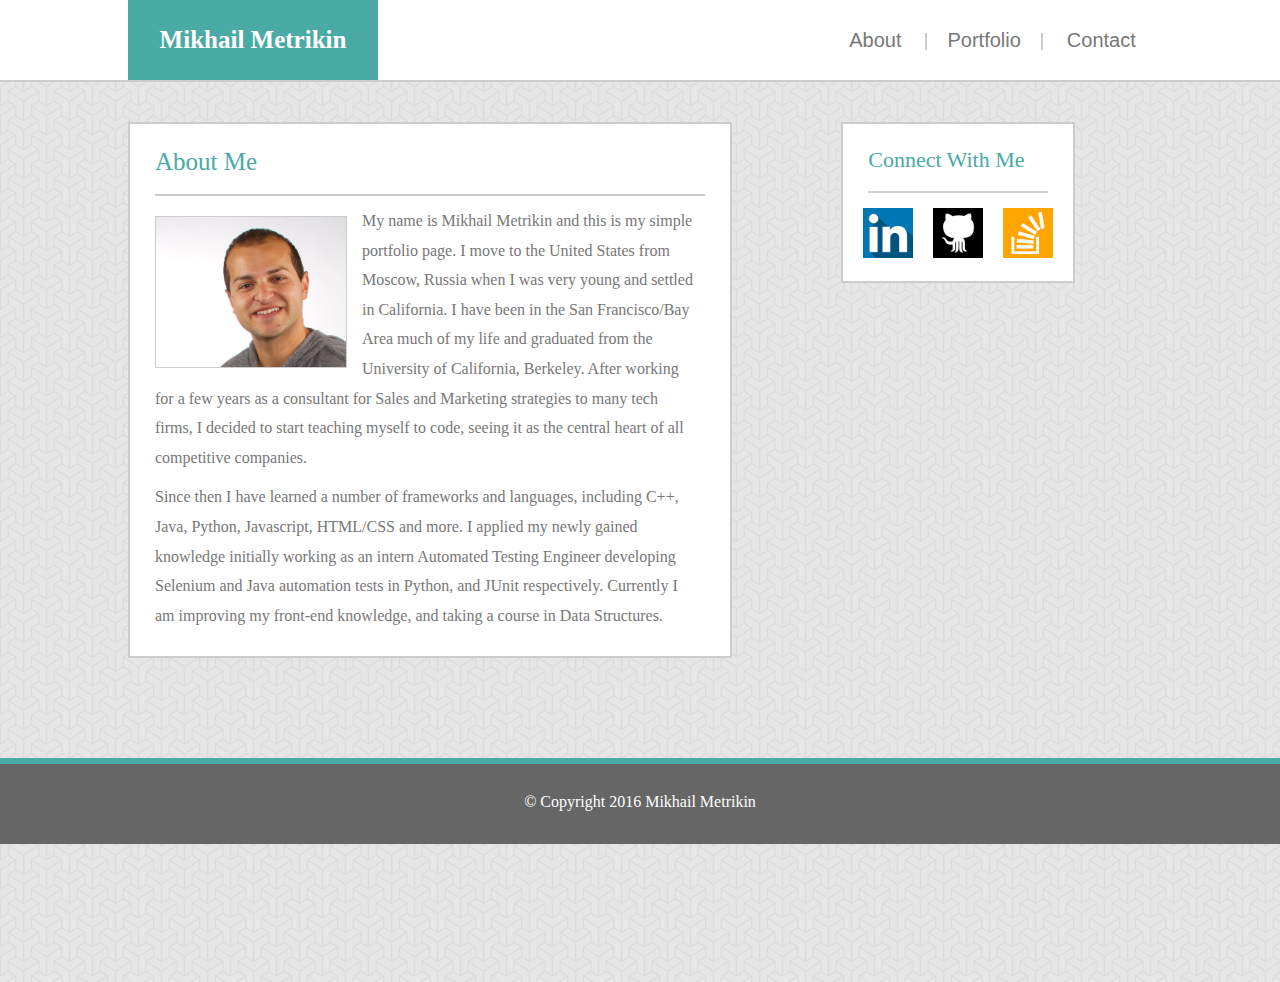
<file: index.html>
<!DOCTYPE html>

<html>

    <head>

        <title>Mikhail Metrikin Portfolio</title>

        <link rel="shortcut icon" href="assets/images/favicon.ico"/>
        <link rel="stylesheet" type="text/css" href="assets/css/reset.css">
		<link rel="stylesheet" type="text/css" href="assets/css/style.css">

        <meta name="viewport" content="width=device-width">

	</head>

    <body>

        <header>

            <a href="#">
                <div id="nameContainer">
                    <h2 id="nameText">Mikhail Metrikin</h2>
                    <br>
                </div>
            </a>

                <ul id="navigationMenu">
                    <li class="headLinks" id="about"><a href="index.html">About</a></li>
                    <li class="headLinks" id="portfolio"><a href="portfolio.html">Portfolio</a></li>
                    <li class="headLinks" id="contact"><a href="contact.html">Contact</a></li>
                </ul>

		</header>

        <div class="wrapper">

            <div class="mainDiv" id="bio">

                <h2  class="headingContainer" id="aboutMe">About Me</h2>
                <img id="headshot" src="assets/images/profilePic.jpg" alt="MikhailMetrikin">
                <p class="writtenBio">My name is Mikhail Metrikin and this is my simple portfolio page. I move to the United States from Moscow, Russia when I was very young and settled in California. I have been in the San Francisco/Bay Area much of my life and graduated from the University of California, Berkeley. After working for a few years as a consultant for Sales and Marketing strategies to many tech firms, I decided to start teaching myself to code, seeing it as the central heart of all competitive companies.</p>
                <p class="writtenBio">Since then I have learned a number of frameworks and languages, including C++, Java, Python, Javascript, HTML/CSS and more. I applied my newly gained knowledge initially working as an intern Automated Testing Engineer developing Selenium and Java automation tests in Python, and JUnit respectively. Currently I am improving my front-end knowledge, and taking a course in Data Structures.</p>

			    <br>

            </div>

            <div id="connect">

                <h2 class="headingContainer" id="connectHeader">Connect With Me</h2>

                <div class="icons_container">
                    <a href="https://www.linkedin.com/in/mishametrikin" target="_blank">
                        <img src="assets/images/linkedin.png" alt="LinkedIn" class="socialMedia">
                    </a>

                    <a href="https://github.com/VolkRiot" target="_blank">
                        <img src="assets/images/github.png" alt="GitHub" class="socialMedia">
                    </a>

                    <a href="https://stackoverflow.com/users/7287878/misha-metrikin" target="_blank">
                        <img src="assets/images/stackoverflow.png" alt="Stack Overflow" class="socialMedia">
                    </a>
                </div>

            </div>

            <div class="push"></div>

            <footer id="footer">
                <h3>&#169; Copyright 2016 Mikhail Metrikin</h3>
            </footer>

        </div>

    </body>

</html>
</file>
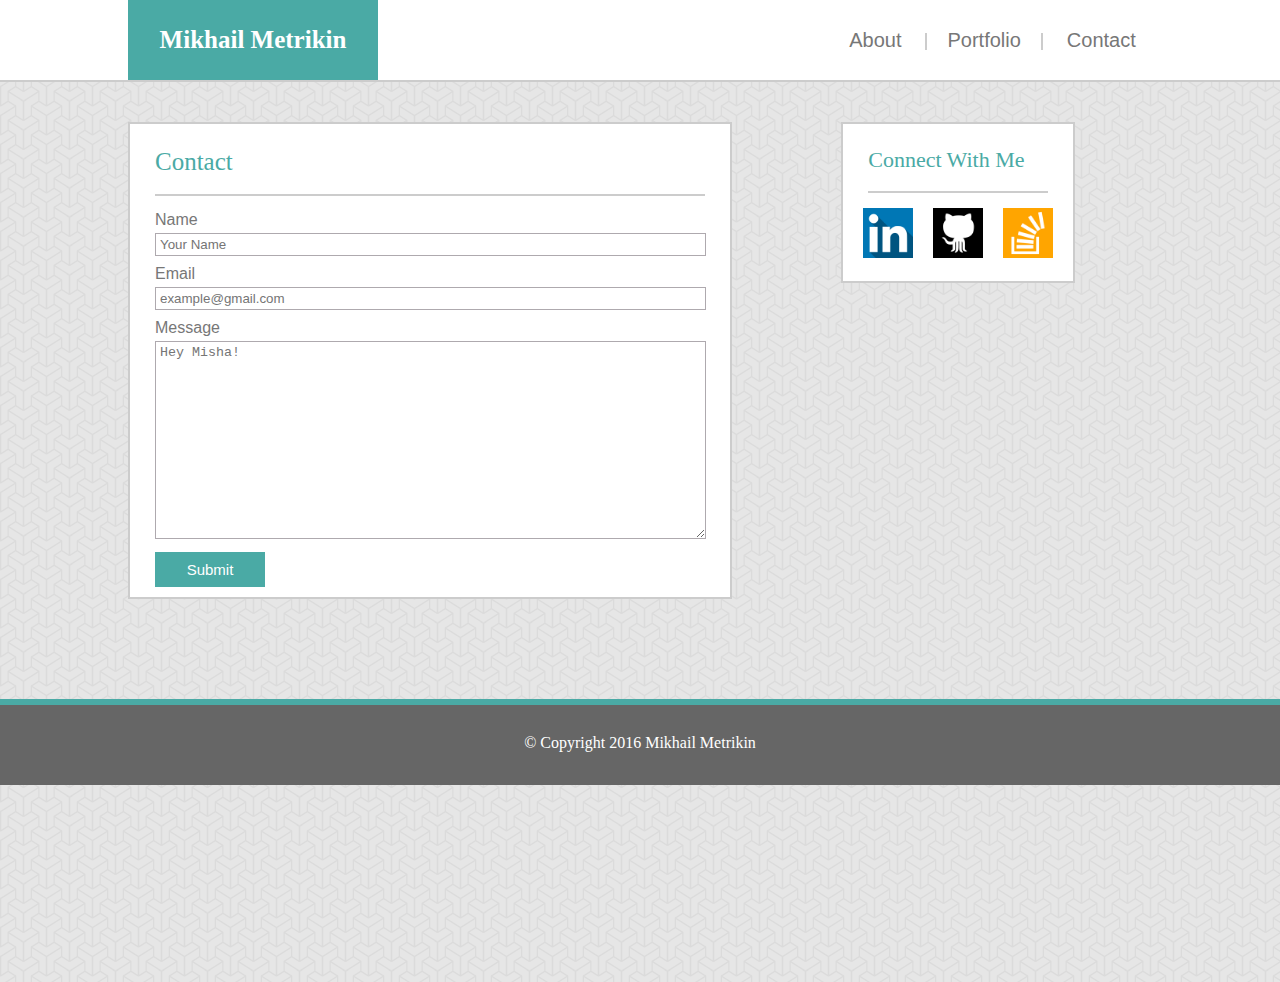
<file: contact.html>
<!DOCTYPE html>
<html>

	<head>

		<title>Mikhail Metrikin Portfolio</title>

		<link rel="shortcut icon" href="assets/images/favicon.ico"/>
		<link rel="stylesheet" type="text/css" href="assets/css/reset.css">
		<link rel="stylesheet" type="text/css" href="assets/css/style.css">

		<meta name="viewport" content="width=device-width">

	</head>

	<body>

		<header>

			<a href="index.html">
				<div id="nameContainer">
					<h2 id="nameText">Mikhail Metrikin</h2>
					<br>
				</div>
			</a>

			<ul id="navigationMenu">
				<li class="headLinks" id="about"><a href="index.html">About</a></li>
				<li class="headLinks" id="portfolio"><a href="portfolio.html">Portfolio</a></li>
				<li class="headLinks" id="contact"><a href="contact.html">Contact</a></li>
			</ul>

		</header>
		<div class="wrapper">

			<div class="mainDiv" id="contactDiv">

				<h2 class="headingContainer" id="contactText">Contact</h2>
				<br>

				<form>
					Name
					<br>
					<input class="textBox" title="Name" type="text" placeholder="Your Name">
					<br>
					Email
					<br>
					<input class="textBox" title="Email" type="text" placeholder="example@gmail.com">
					<br>
					Message
					<br>
					<textarea class="textBox" title="Message" placeholder="Hey Misha!"></textarea>
					<br>
					<button id="submitButton">Submit</button>
				</form>

			</div>

        	<div id="connect">

        	    <h2 class="headingContainer" id="connectHeader">Connect With Me</h2>

        	    <div class="icons_container">
        	        <a href="https://www.linkedin.com/in/mishametrikin" target="_blank">
        	            <img src="assets/images/linkedin.png" alt="LinkedIn" class="socialMedia">
        	        </a>

        	        <a href="https://github.com/VolkRiot" target="_blank">
        	            <img src="assets/images/github.png" alt="GitHub" class="socialMedia">
        	        </a>

        	        <a href="https://stackoverflow.com/users/7287878/misha-metrikin" target="_blank">
        	            <img src="assets/images/stackoverflow.png" alt="Stack Overflow" class="socialMedia">
        	        </a>

        	    </div>

			</div>

				<div class="push"></div>

				<footer id="footer">
					<h3>&#169; Copyright 2016 Mikhail Metrikin</h3>
				</footer>

		</div>

	</body>

</html>
</file>
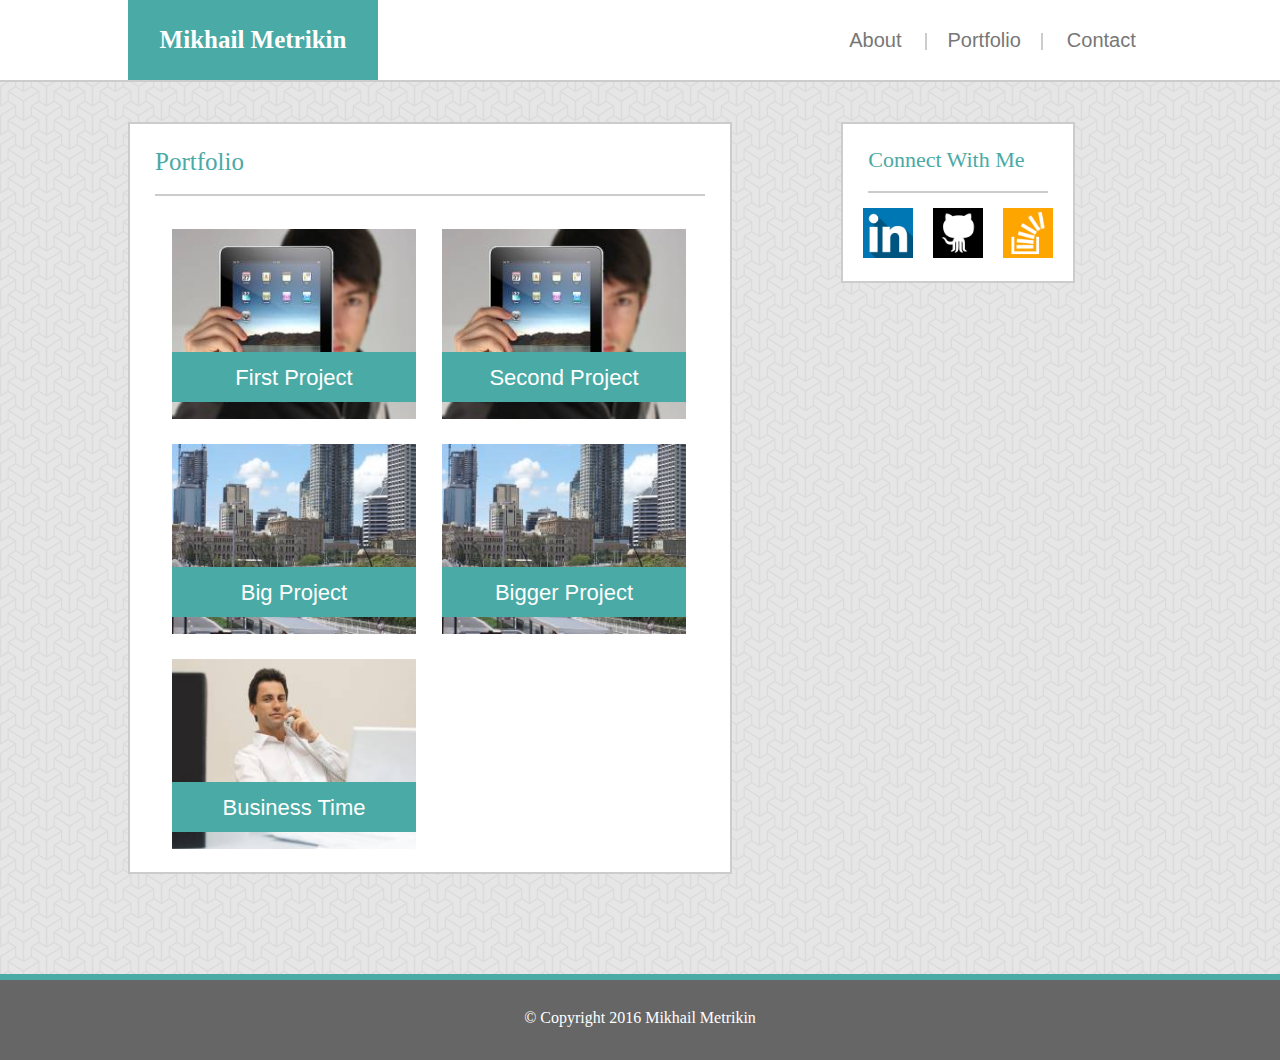
<file: portfolio.html>
<!DOCTYPE html>
<html>

    <head>

        <title>Mikhail Metrikin Portfolio</title>

        <link rel="shortcut icon" href="assets/images/favicon.ico"/>
		<link rel="stylesheet" type="text/css" href="assets/css/reset.css">
		<link rel="stylesheet" type="text/css" href="assets/css/style.css">

        <meta name="viewport" content="width=device-width">

	</head>

	<body>

        <header>

            <a href="index.html">
                <div id="nameContainer">
                    <h2 id="nameText">Mikhail Metrikin</h2>
                    <br>
                </div>
            </a>

            <ul id="navigationMenu">
                <li class="headLinks" id="about"><a href="index.html">About</a></li>
                <li class="headLinks" id="portfolio"><a href="portfolio.html">Portfolio</a></li>
                <li class="headLinks" id="contact"><a href="contact.html">Contact</a></li>
            </ul>

        </header>

        <div class="wrapper">

            <div class="mainDiv" id="portfolioDiv">

                <h2 class="headingContainer" id="portfolioText">Portfolio</h2>
                <br>
                <a href="#" >
                    <div class="imgContainer">
                        <img class="profileImg" src="assets/images/imgtech.jpg" alt="">
                        <h3 class="headerExample">First Project</h3>
                    </div>
                </a>
                <a href="#">
                    <div class="imgContainer">
                        <img class="profileImg" src="assets/images/imgtech.jpg" alt="">
                        <h3 class="headerExample">Second Project</h3>
                    </div>
                </a>
                <a href="#">
                    <div class="imgContainer">
                        <img class="profileImg" src="assets/images/imgcity.jpg" alt="">
                        <h3 class="headerExample">Big Project</h3>
                    </div>
                </a>
                <a href="#">
                    <div class="imgContainer">
                        <img class="profileImg" src="assets/images/imgcity.jpg" alt="">
                        <h3 class="headerExample">Bigger Project</h3>
                    </div>
                </a>
                <a href="#">
                    <div class="imgContainer">
                        <img class="profileImg" src="assets/images/imgbusiness.jpg" alt="">
                        <h3 class="headerExample">Business Time</h3>
                    </div>
                </a>


			</div>

            <div id="connect">

                <h2 class="headingContainer" id="connectHeader">Connect With Me</h2>

                <div class="icons_container">
                    <a href="https://www.linkedin.com/in/mishametrikin" target="_blank">
                        <img src="assets/images/linkedin.png" alt="LinkedIn" class="socialMedia">
                    </a>

                    <a href="https://github.com/VolkRiot" target="_blank">
                        <img src="assets/images/github.png" alt="GitHub" class="socialMedia">
                    </a>

                    <a href="https://stackoverflow.com/users/7287878/misha-metrikin" target="_blank">
                        <img src="assets/images/stackoverflow.png" alt="Stack Overflow" class="socialMedia">
                    </a>
                </div>

            </div>

            <div class="push"></div>

            <footer id="footer">
                <h3>&#169; Copyright 2016 Mikhail Metrikin</h3>
            </footer>

        </div>

	</body>

</html>
</file>
<file: assets/css/style.css>
body{
    background: url("../images/escheresque.png");
    min-height: 100%;
}

header{
    position: relative;
    border-bottom: 2px #cccccc solid;
    height: 80px;
    background-color: white;
}

.wrapper{
    position: absolute;
    min-height: 100%;
    width: 100%;
    margin-bottom: -80px;

}

#nameContainer{
    position: absolute;
    background-color: #4aaaa5;
    left: 10%;
    width: 250px;
    height: 100%;
    text-align: center;
}

#nameContainer:hover{
    background-color: cornflowerblue;
}

#nameText{
    font-family: Georgia, Times, "Times New Roman", serif;
    font-size: 25px;
    font-weight: bold;
    color: white;
    margin-top: 27px;
}

#navigationMenu{
    position: absolute;
    list-style-type: none;
    padding-top: 30px;
    margin: 0 10px 0 10px;
    left: 64%;
}

.headLinks{
    position: relative;
    display: inline;
    justify-content: center;
    align-items: center;
    padding: 0 20px 0 20px;
}

li a{
    color: #777777;
    font-family: Arial, "Helvetica Neue", Helvetica, sans-serif;
    font-size: 20px;
}

a:hover{
    color: #4aaaa5;
}

#portfolio{
    border-left: 2px solid #CCCCCC;
    border-right: 2px solid #CCCCCC;
}

.headingContainer{
    padding: 25px 0 20px 0;
    border-bottom: 2px #CCCCCC solid;
    font-family: Georgia, Times, "Times New Roman", serif;
    font-size: 25px;
    color: #4aaaa5;
}

.mainDiv{
    float: left;
    position: relative;
    margin-top: 40px;
    padding: 0 25px 0 25px;
    left: 10%;
    width: 550px;
    border: 2px solid #CCCCCC;
    background-color: white;
    z-index: 1;
}

#portfolioDiv{
    padding: 0 25px 15px 25px;
}

#headshot {
    position: relative;
    margin-top: 20px;
    margin-right: 15px;
    float: left;
    height: 150px;
    width: 190px;
    border: 1px solid #CCCCCC;
}

.profileImg{
    width: 244px;
    height: 190px;
    margin: 15px 10px 5px 15px;
    border: 2px solid white;
}

.profileImg:hover{
    border: 2px solid #4aaaa5;
}

.writtenBio{
    position: relative;
    margin: 10px 10px 10px 0;
    line-height: 185%;
    color: #777777;
}

form{
    position: relative;
    width: 100%;
    margin-bottom: 10px;
    color: #777777;
    font-family: Arial, "Helvetica Neue", Helvetica, sans-serif;
}

.textBox{
    color: #AEA9AE;
    width: 99%;
    border: 1px #AEA9AE solid;
    margin: 5px 0 10px 0;
    padding: 3px 0 3px 4px;
}

.textBox:only-of-type{
    height: 190px;
}

button{
    border: none;
    background-color: #4aaaa5;
    color: white;
    display: block;
    height: 35px;
    width: 110px;
    font-size: 15px;
}

button:hover{
    background-color: #3B8884;
}

.headerExample{
    position: absolute;
    box-sizing: border-box;
    display: block;
    width: 244px;
    height: 50px;
    bottom: 75px;
    background-color: #4aaaa5;
    padding: 0;
    margin: 0;
    left: 17px;
    top: 140px;
    color: white;
    text-align: center;
    padding-top: 15px;
    font-family: Arial, "Helvetica Neue", Helvetica, sans-serif;
    font-size: 22px;
}

.headerExample:hover{
    background-color: cornflowerblue;
}

#connect{
    float: left;
    position: absolute;
    margin-top: 40px;
    width: 230px;
    right: 16%;
    border: 2px solid #CCCCCC;
    background-color: white;
}

#connectHeader{
    margin: 0 25px 0 25px;
    padding: 25px 0 20px 0;
    font-weight: normal;
    font-size: 22px;
}

a{
    text-decoration: none;
}

.imgContainer {
    position: relative;
    width: 270px;
    height: 215px;
    float: left;
}

.icons_container{
    margin-left: 12px;
}

.socialMedia{
    height: 50px;
    width: 50px;
    position: relative;
    margin: 15px 8px 10px 8px;
    border-bottom: 2px solid white;
    padding-bottom: 8px;
}

.socialMedia:hover{
    border-bottom-color: #4aaaa5;
}

.push{
    clear: both;
    position: relative;
    height: 100px;
    bottom: 0;
}

footer{
    position: relative;
    /*clear: both;*/
    width: 100%;
    background-color: #666666;
    height: 80px;
    justify-content: center;
    text-align: center;
    border-top: 6px solid #4aaaa5;
}

h3:only-child{
    color: white;
    margin-top: 30px;
}

@media screen and (max-width: 1115px){

    #connect{
        right: 4%;
    }

}

@media screen and (max-width: 980px){

    .mainDiv{
        float: left;
        width: 31%;
    }

    #connect{
        position: relative;
        right: -16%;
        float: left;
        border: 2px solid #CCCCCC;
    }

    #navigationMenu{
        left: 53%;
    }
    
    .writtenBio{
        clear: both;
    }

    #headshot{
        width: 100%;
        height: 200px;
        margin-bottom: 10px;
    }

}

@media screen and (max-width: 768px){

    .mainDiv{
        width: 78%;
        float: left;
        margin-bottom: 10px;
    }

    #headshot{
        width: 40%;
        height: 180px;
        margin-bottom: 10px;
    }

    .writtenBio{
        clear: none;
    }
    
    #connect{
        position: relative;
        top: 95%;
        width: 85%;
        left: 10%;
        float: left;
        clear: both;
        border: 2px solid #CCCCCC;
    }

    #navigationMenu{
        left: 46%;
    }

    .imgContainer{
        width: 50%;
    }

}

@media screen and (max-width: 640px){

    .mainDiv{
        left: 2%;
        width: 80%;
    }

    #connect{
        position: relative;
        top: 97%;
        width: 87%;
        left: 5%;
        float: left;
        clear: both;
        border: 2px solid #CCCCCC;
        text-align: center;
    }

    header{
        height: 160px;
        width: 100%;
    }

    #nameContainer{
        left:0;
        width: 100%;
        height: 50%;
    }

    #navigationMenu{
        position: absolute;
        list-style-type: none;
        padding-top: 30px;
        margin: 0 10px 0 0;
        top: 80px;
        width: 100%;
        text-align: center;
        left: 0;
    }

    #headshot{
        width: 100%;
        height: 20%;
    }
    
    .writtenBio{
        clear: both;
    }

    .headLinks{
        padding: 0 15px 0 15px;
    }

    .imgContainer{
        position: relative;
        clear: both;
        left: -5%;
    }

}
</file>
